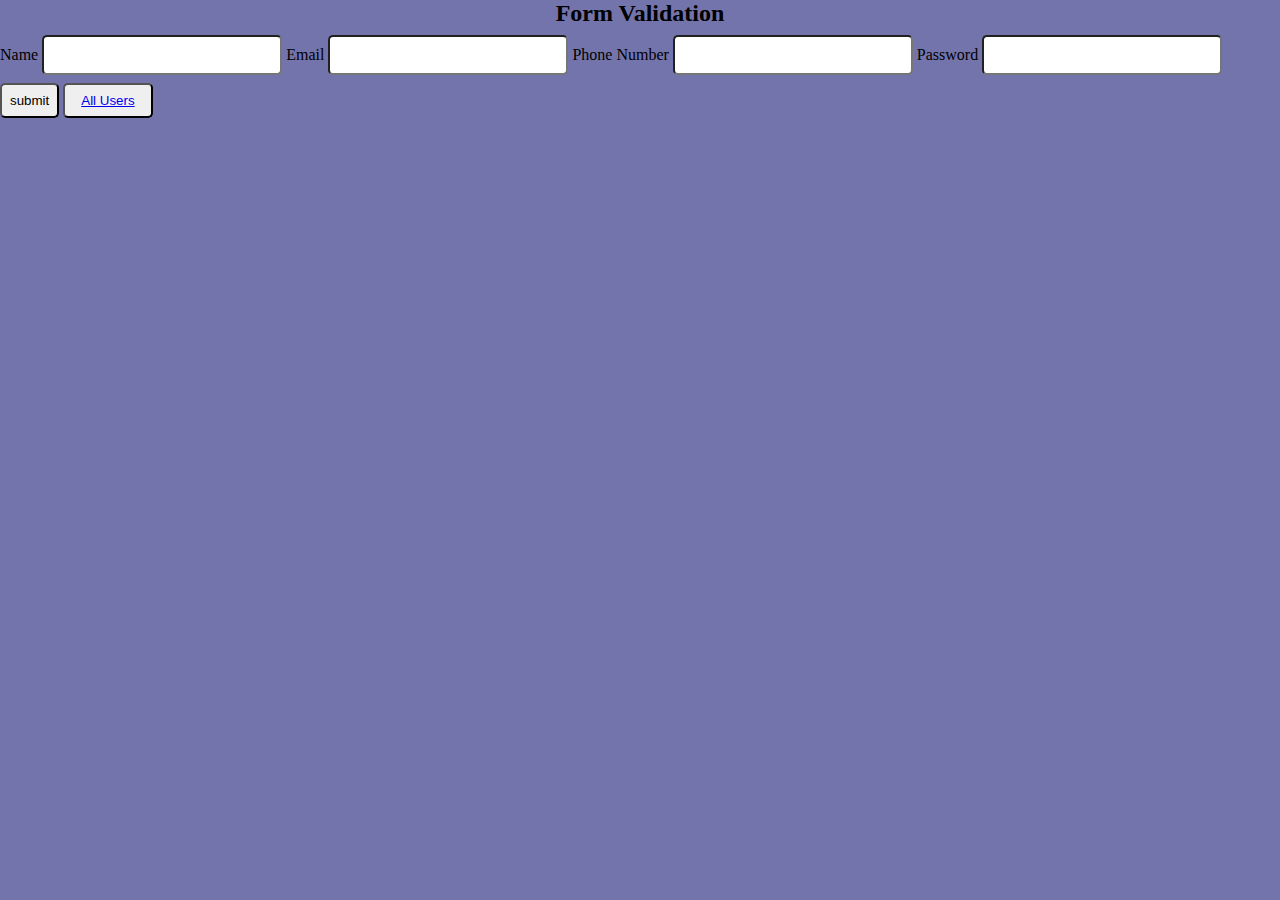
<file: index.html>
<!DOCTYPE html>
<html lang="en">

<head>
    <meta charset="UTF-8">
    <meta name="viewport" content="width=device-width, initial-scale=1.0">
    <link rel="stylesheet" href="style.css">
    <link href="https://cdn.jsdelivr.net/npm/bootstrap@5.3.1/dist/css/bootstrap.min.css" rel="stylesheet"
        integrity="sha384-4bw+/aepP/YC94hEpVNVgiZdgIC5+VKNBQNGCHeKRQN+PtmoHDEXuppvnDJzQIu9" crossorigin="anonymous">
    <title>Document</title>
</head>

<body>
    <div class="form-wrapper ">
        <h2 class="text-center text-white mb-5 text-decoration-underline d-inline-block">Form Validation</h2>
        <form>
            <label class="d-block text-white">Name</label>
            <input type="text" class="form-input" id="name">
            <labe class="d-block text-white"> Email</label>
                <input type="email" class="d-block form-input" id="email">
                <label class="d-block text-white"> Phone Number</label>
                <input type="tel" class="form-input" id="phone">
                <label class="d-block text-white"> Password</label>
                <input type="password" class="form-input d-block" id="pass">
                <input type="button" name="Submit" value="submit" id="submit-btn" class="cta-btn ms-3 mt-3 bg-danger text-white border-0">
                <button class="cta-btn ms-5 bg-primary border-0 text-white">  <a href="http://127.0.0.1:5500/users.html" class="cta-btn  bg-primary border-0 text-white text-decoration-none" id="user-btn" >All Users</a> </button>
        </form>
    </div>

</body>
<script src="script.js"></script>
<script src="https://cdn.jsdelivr.net/npm/bootstrap@5.3.1/dist/js/bootstrap.bundle.min.js"
    integrity="sha384-HwwvtgBNo3bZJJLYd8oVXjrBZt8cqVSpeBNS5n7C8IVInixGAoxmnlMuBnhbgrkm"
    crossorigin="anonymous"></script>

</html>
</file>
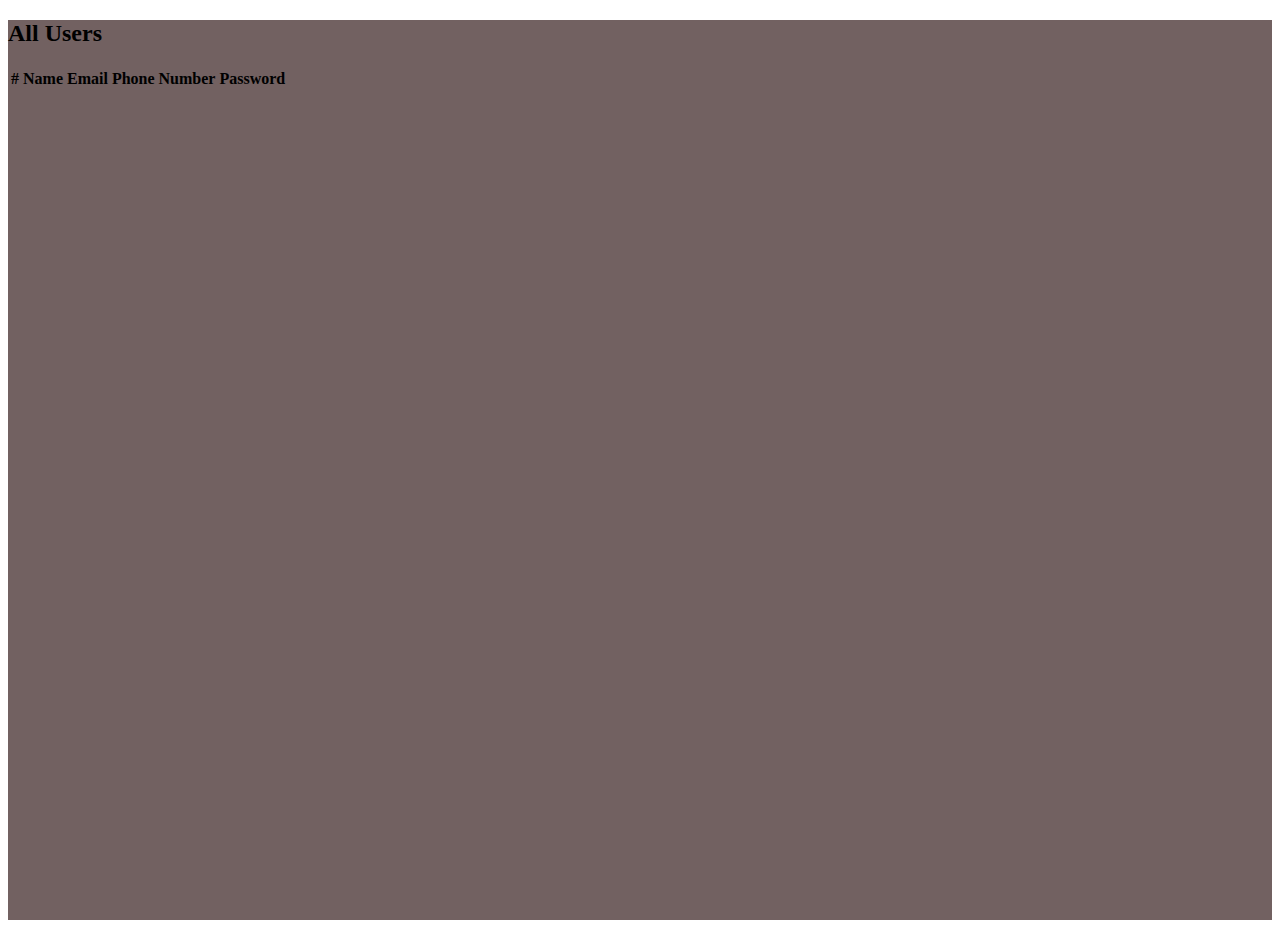
<file: users.html>
<!DOCTYPE html>
<html lang="en">
<head>
    <meta charset="UTF-8">
    <meta name="viewport" content="width=device-width, initial-scale=1.0">
    <link href="https://cdn.jsdelivr.net/npm/bootstrap@5.3.1/dist/css/bootstrap.min.css" rel="stylesheet" integrity="sha384-4bw+/aepP/YC94hEpVNVgiZdgIC5+VKNBQNGCHeKRQN+PtmoHDEXuppvnDJzQIu9" crossorigin="anonymous">
    <title>All User</title>
    <style>
        .table-data{
            width: 10rem;
            height: 2rem;
        }
        .wraper{
            width: 100%;
            height: 100;
        }
        .main{
            width: 100%;
            height: 100vh;
            background-color: rgb(114, 97, 97);
        }
    </style>
</head>
<body>
    <div class="main">
        <h2 class="text-center text-white mb-5">All Users</h2>
    <div class="wraper d-flex justify-content-center container ">
        <table class="text-white">
           <thead>
            <tr class="border-black border-2 border ">
                <th class="border border-1 border-black  p-2"  >#</th>
                <th class="border border-1 border-black  p-2">Name</th>
                <th class="border border-1 border-black p-2">Email</th>
                <th class="border border-1 border-black p-2">Phone Number</th>
                <th class="border border-1 border-black p-2">Password</th>
                
              </tr>
           </thead>
            <tbody id="holder">

            </tbody>
           
          </table>

    </div>
</div>
</body>
<!-- <script src="script.js"></script> -->
<script>
    let getLocalStorageData = ()=>{
    let data = localStorage.getItem("contacts") || "[]";
    data = JSON.parse(data);
    return data;
}   
    let showData= ()=>{
        let holder = document.querySelector("#holder");
    let data = getLocalStorageData();
    data.forEach(element => {
        let html = `<tr class="border border-1 border-black">
        <td class="border border-1 border-black table-data">1</td>
        <td class="border border-1 border-black table-data">${element.name}</td>
        <td class="border border-1 border-black table-data">${element.email}</td>
        <td class="border border-1 border-black table-data">${element.phone}</td>
        <td class="border border-1 border-black table-data">${element.password}</td>
        </tr>`;
        holder.innerHTML += html;
    });
    
}
showData()
</script>
<script src="https://cdn.jsdelivr.net/npm/bootstrap@5.3.1/dist/js/bootstrap.bundle.min.js" integrity="sha384-HwwvtgBNo3bZJJLYd8oVXjrBZt8cqVSpeBNS5n7C8IVInixGAoxmnlMuBnhbgrkm" crossorigin="anonymous"></script>
</html>
</file>
<file: style.css>
*{
    margin: 0px;
    padding: 0px;
    box-sizing: border-box;
}
.form-wrapper{
    width: 100%;
    height: 100vh;
    background-color: rgb(116, 116, 172);
    display: flex;
    /* justify-content: center; */
    align-items: center;
    flex-direction: column;
}
.form-input{
    width: 15rem;
    margin: .5rem 0px;
    border-radius: 5px;
    height: 2.5rem;
}
.cta-btn{
    padding: .5rem;
    border-radius: 5px;
}
</file>
